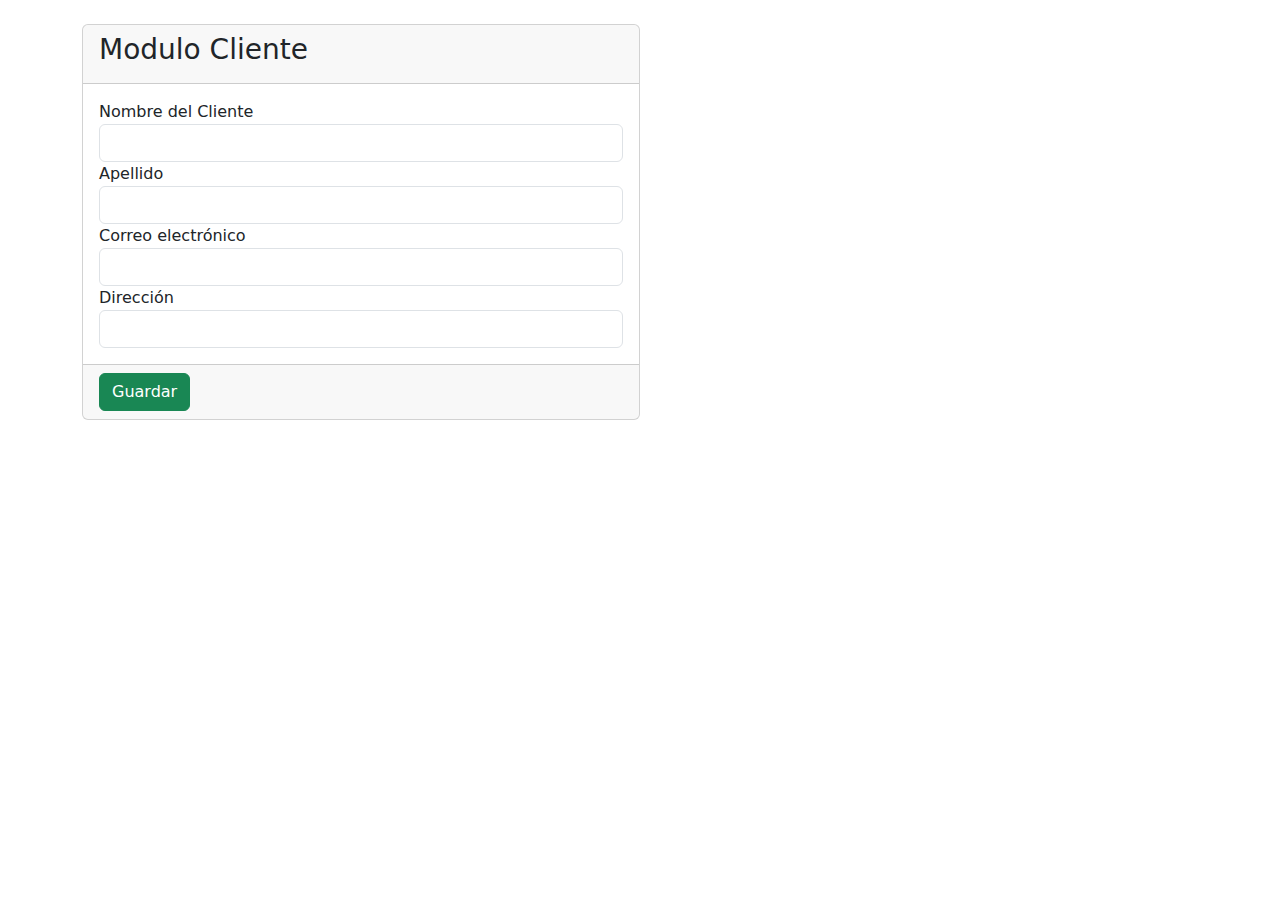
<file: src/main/resources/templates/formularioCliente.html>
<!DOCTYPE html>
<html lang="es" xmlns:th="http://www.thymeleaf.org">

<head>
    <meta charset="UTF-8">
    <meta name="viewport" content="width=device-width, initial-scale=1.0">
    <link href="https://cdn.jsdelivr.net/npm/bootstrap@5.3.3/dist/css/bootstrap.min.css" rel="stylesheet"
        integrity="sha384-QWTKZyjpPEjISv5WaRU9OFeRpok6YctnYmDr5pNlyT2bRjXh0JMhjY6hW+ALEwIH" crossorigin="anonymous">
    <title>Formulario Cliente</title>
</head>

<body>
    <div class="container mt-4">
        <div class="col-sm-6">
            <form th:action="@{/cliente/guardar}" th:object="${cliente}" method="post">

                <div th:if="${#fields.hasErrors('*')}">
                    <p th:each="err : ${#fields.errors('*')}" th:text="${err}"></p>
                </div>

                <div class="card">
                    <div class="card-header">
                        <h3>Modulo Cliente</h3>
                    </div>
                    <div class="card-body">
                        <div class="form-group">
                            <!-- <label>ID Cliente</label>
                            <input th:field="*{idCliente}" type="text" class="form-control" readonly> -->
                        </div>
                        <div class="form-group">
                            <label>Nombre del Cliente</label>
                            <input th:field="*{nombre}" type="text" class="form-control">
                        </div>
                        <div class="form-group">
                            <label>Apellido</label>
                            <input th:field="*{apellido}" type="text" class="form-control">
                        </div>
                        <div class="form-group">
                            <label>Correo electrónico</label>
                            <input th:field="*{celular}" type="email" class="form-control">
                        </div>
                        <div class="form-group">
                            <label>Dirección</label>
                            <input th:field="*{direccion}" type="text" class="form-control">
                        </div>
                    </div>
                    <div class="card-footer">
                        <button type="submit" value="Guardar" class="btn btn-success">Guardar</button>
                    </div>
                </div>
            </form>
        </div>
    </div>
</body>

</html>
</file>
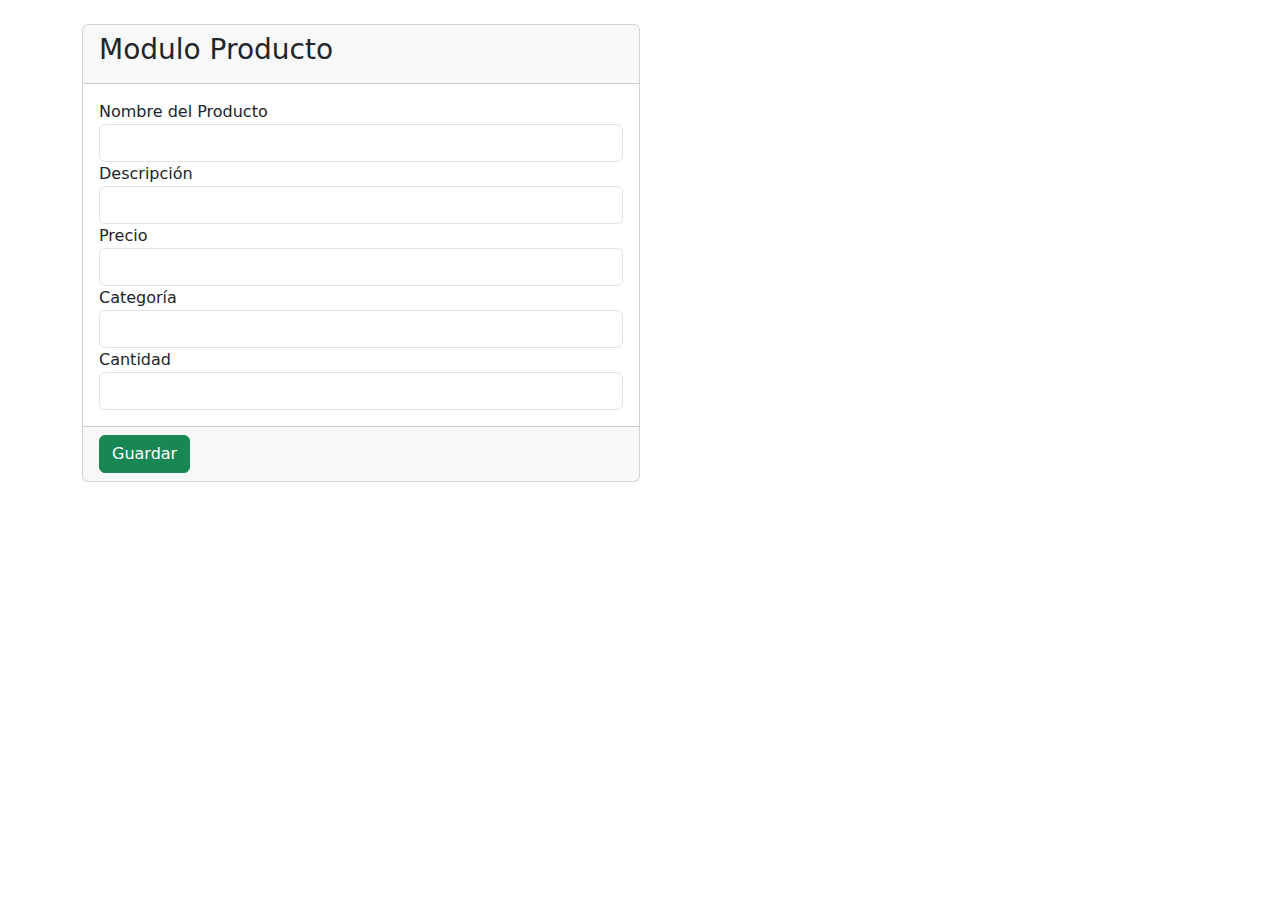
<file: src/main/resources/templates/formularioProducto.html>
<!DOCTYPE html>
<html lang="es" xmlns:th="http://www.thymeleaf.org">

<head>
    <meta charset="UTF-8">
    <meta name="viewport" content="width=device-width, initial-scale=1.0">
    <link href="https://cdn.jsdelivr.net/npm/bootstrap@5.3.3/dist/css/bootstrap.min.css" rel="stylesheet"
        integrity="sha384-QWTKZyjpPEjISv5WaRU9OFeRpok6YctnYmDr5pNlyT2bRjXh0JMhjY6hW+ALEwIH" crossorigin="anonymous">
    <title>Formulario Producto</title>
</head>

<body>
    <div class="container mt-4">
        <div class="col-sm-6">
            <form th:action="@{/producto/guardar}" th:object="${producto}" method="post">

                <div th:if="${#fields.hasErrors('*')}">
                    <p th:each="err : ${#fields.errors('*')}" th:text="${err}"></p>
                </div>

                <div class="card">
                    <div class="card-header">
                        <h3>Modulo Producto</h3>
                    </div>
                    <div class="card-body">
                        <div class="form-group">
                            <!-- <label>ID Producto</label>
                            <input th:field="*{idProducto}" type="text" class="form-control" readonly> -->
                        </div>
                        <div class="form-group">
                            <label>Nombre del Producto</label>
                            <input th:field="*{nombreProducto}" type="text" class="form-control">
                        </div>
                        <div class="form-group">
                            <label>Descripción</label>
                            <input th:field="*{descripcion}" type="text" class="form-control">
                        </div>
                        <div class="form-group">
                            <label>Precio</label>
                            <input th:field="*{precio}" type="text" class="form-control">
                        </div>
                        <div class="form-group">
                            <label>Categoría</label>
                            <input th:field="*{categoria}" type="text" class="form-control">
                        </div>

                        <div class="form-group">
                            <label>Cantidad</label>
                            <input th:field="*{cantidad}" type="text" class="form-control">
                        </div>
                    </div>
                    <div class="card-footer">
                        <button type="submit" value="Guardar" class="btn btn-success">Guardar</button>
                    </div>
                </div>
            </form>
        </div>
    </div>
</body>

</html>
</file>
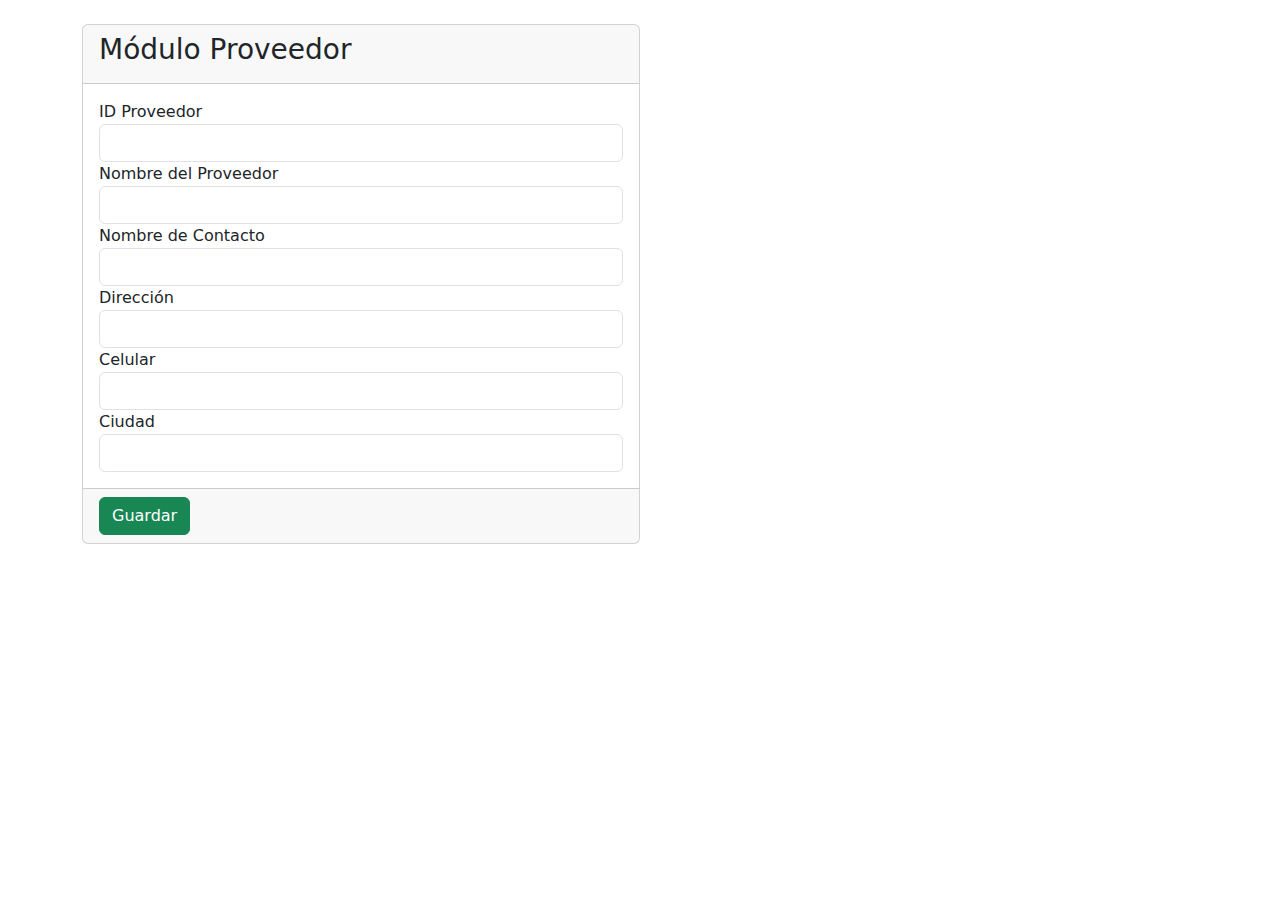
<file: src/main/resources/templates/FormularioProveedor.html>
<!DOCTYPE html>
<html lang="es" xmlns:th="http://www.thymeleaf.org">
<head>
    <meta charset="UTF-8">
    <meta name="viewport" content="width=device-width, initial-scale=1.0">
    <link href="https://cdn.jsdelivr.net/npm/bootstrap@5.3.3/dist/css/bootstrap.min.css" rel="stylesheet" integrity="sha384-QWTKZyjpPEjISv5WaRU9OFeRpok6YctnYmDr5pNlyT2bRjXh0JMhjY6hW+ALEwIH" crossorigin="anonymous">
    <title>Formulario Proveedor</title>
</head>
<body>
    <div class="container mt-4">
        <div class="col-sm-6">
            <form th:action="@{/Proveedor/guardar}" th:object="${proveedor}" method="post">
                <div th:if="${#fields.hasErrors('*')}">
                    <p th:each="err : ${#fields.errors('*')}" th:text="${err}"></p>
                </div>

                <div class="card">
                    <div class="card-header">
                        <h3>Módulo Proveedor</h3>
                    </div>
                    <div class="card-body">
                        <div class="form-group">
                            <label>ID Proveedor</label>
                            <input th:field="*{idProveedor}" type="text" class="form-control" readonly>
                        </div>
                        <div class="form-group">
                            <label>Nombre del Proveedor</label>
                            <input th:field="*{nombreProveedor}" type="text" class="form-control" required>
                        </div>
                        <div class="form-group">
                            <label>Nombre de Contacto</label>
                            <input th:field="*{nombredeContacto}" type="text" class="form-control" required>
                        </div>
                        <div class="form-group">
                            <label>Dirección</label>
                            <input th:field="*{direccion}" type="text" class="form-control" required>
                        </div>
                        <div class="form-group">
                            <label>Celular</label>
                            <input th:field="*{celular}" type="text" class="form-control" required>
                        </div>
                        <div class="form-group">
                            <label>Ciudad</label>
                            <input th:field="*{ciudad}" type="text" class="form-control" required>
                        </div>
                    </div>
                    <div class="card-footer">
                        <button type="submit" class="btn btn-success">Guardar</button>
                    </div>
                </div>
            </form>
        </div>
    </div>
</body>
</html>
</file>
